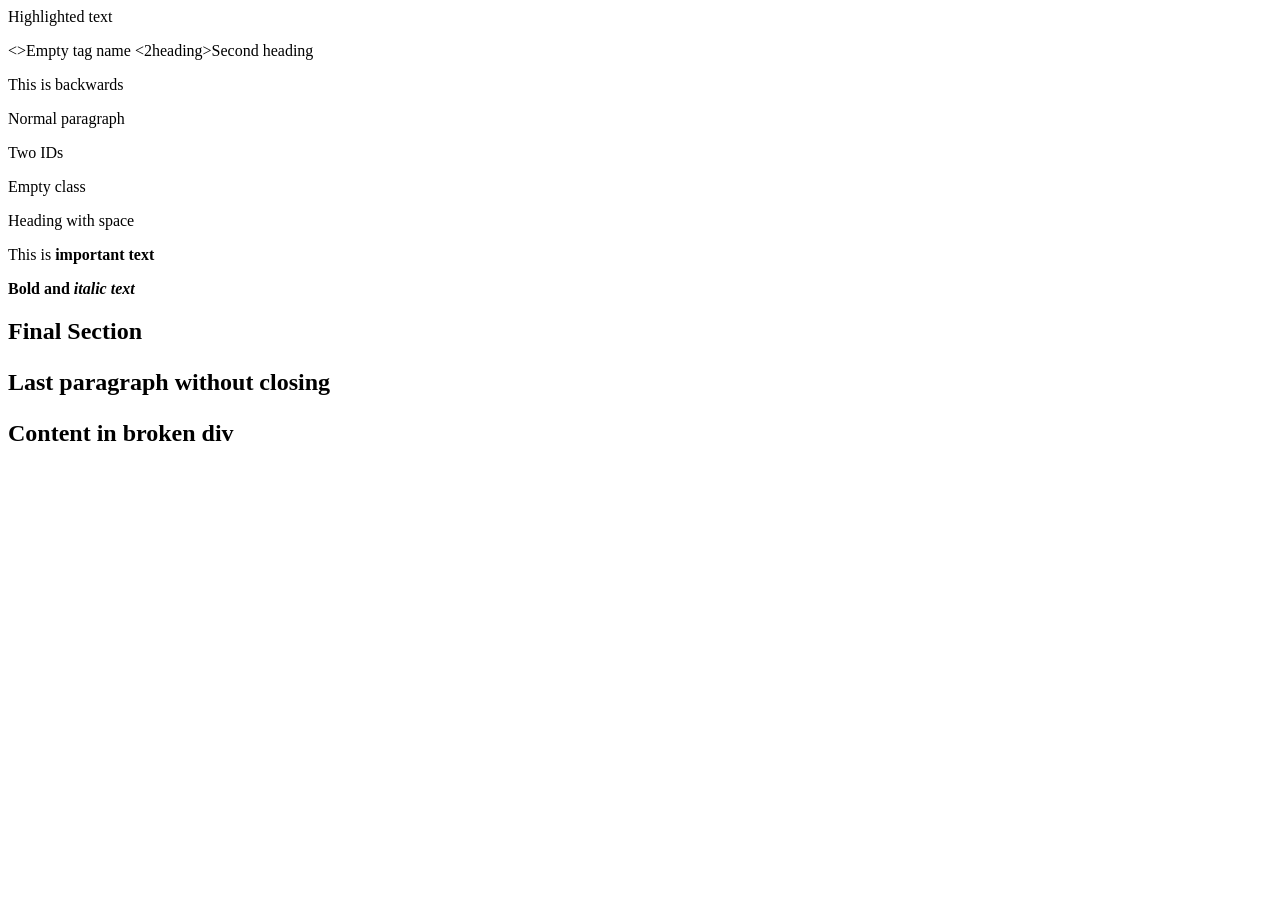
<file: css/act1/index.html>
<!DOCTYPE html>
<!-- ERROR 1: Missing closing html tag at end of document -->
</html>
<!-- ERROR 2: Missing closing head tag -->
</head>
    <!-- ERROR 3: Title tag not closed -->
    <title>My First Website - Introduction to HTML</title>
    
    <!-- ERROR 4: link tag for CSS has wrong attribute -->
    <link rel="stylesheet" href="style.css" type="text/csss">
    
    <!-- ERROR 5: Extra closing tag that shouldn't exist -->
    
    
    <!-- ERROR 6: meta tag broken -->
    <meta charset="/UTF-8>

<!-- ERROR 7: body tag not opened properly -->
<body>
    <!-- ERROR 8: Missing closing h1 tag -->
    <h1>Welcome to My First Website</h1>
    
    <!-- ERROR 9: Paragraph tag with forward slash in wrong place -->
    <p>This is my very first HTML page!</p>
    
    <!-- ERROR 10: h2 tag missing opening angle bracket -->
    <h2>About HTML</h2>
    
    <!-- ERROR 11: Missing opening p tag -->
    <p>HTML stands for HyperText Markup Language.</p>
    
    <!-- ERROR 12: p tag with extra character -->
    <p>It is the standard language for creating web pages.</p>
    
    <!-- ERROR 13: Closing tag without opening tag -->
    
    
    <!-- ERROR 14: h3 tag not closed -->
    <h3>Why Learn HTML?</h3>
    
    <p>HTML is essential because:</p>
    <!-- ERROR 15: Line break tag incorrectly written -->
    <br>It's the foundation of web development</br>
    <!-- ERROR 16: br tag with closing tag (should be self-closing) -->
   <br>It's easy to learn</br>
    <!-- ERROR 17: Missing br tag syntax -->
    <br>It works everywhere</br>
    
    <!-- ERROR 18: h4 with space between letters -->
    <h4>HTML Elements</h4>
    
    <!-- ERROR 19: Missing closing p tag -->
    <p>Every HTML element has an opening and closing tag.</p>
    
    <!-- ERROR 20: Wrong closing tag -->
    <h2>Basic Structure</h3>
    
    <!-- ERROR 21: Paragraph inside paragraph (invalid nesting) -->
    <p>HTML uses tags to structure content.
        <p>Tags are written in angle brackets.</p>
    </p>
    
    <!-- ERROR 22: h5 closing tag doesn't match -->
    <h5>Getting Started</h6>
    
    <!-- ERROR 23: Missing opening tag -->
    You need a text editor and a browser.</p>
    
    <!-- ERROR 24: Element name with number -->
    <p2>Start with a simple HTML file.</p>
    
    <!-- ERROR 25: Closing h3 without opening -->
        </h3>
    
    <!-- ERROR 26: h6 tag incomplete -->
    <h6>Practice Makes Perfect</h6>
    
    <!-- ERROR 27: Tag with quotes -->
    <p>Keep practicing every day!</p>
    
    <!-- ERROR 28: Uppercase tag (inconsistent) -->
    <p>HTML is case-insensitive but use lowercase.</p>
    
    <!-- ERROR 29: Missing angle bracket in closing tag -->
    <h4>Resources/h4>
    
    <p>Check these learning resources:</p>
    <!-- ERROR 30: Missing any tag structure -->
    MDN Web Docs
    <!-- ERROR 31: Only closing tag -->
    </p>
    
    <!-- ERROR 32: h2 tag with dot -->
    <h2>Summary</h2>
    
    <p>HTML is the starting point for web development!</p>
    
    <!-- ERROR 33: Multiple issues - unclosed p tag -->
    <p>Thanks for reading</p>
    
    <!-- ERROR 34: h7 doesn't exist -->
    <h6>Additional Notes</h6>
    
    <!-- ERROR 35: Missing opening h3 -->
    <h3>Important Tips</h3>
    
    <!-- ERROR 36: Wrong closing tag for p -->
    <p>Always validate your HTML code.</p>
    
    <!-- ERROR 37: Self-closing div (invalid) -->
    <div>This shouldn't work</div>
    
    <!-- ERROR 38: h8 doesn't exist -->
    <h6> </h6>
    
    <!-- ERROR 39: Broken p tag -->
    <p>Contact us for more information</p>
    
    <!-- ERROR 40: Missing closing bracket -->
    <p>Email: contact@example.com<p>
    
    <!-- ERROR 41: h9 doesn't exist -->
    <h6>End of Page</h6>
    
    <!-- ERROR 42: Tag name with hyphen -->
    <p>This is invalid</p>
    
    <!-- ERROR 43: Missing opening bracket -->
    <h2>Another Section</h2>
    
    <!-- ERROR 44: Nested headers (invalid) -->
    <h3>Main Topic</h3>
        <h4>Subtopic</h4>
    </h3>
    
    <!-- ERROR 45: Tag with period in name -->
    <p>Paragraph with class syntax in tag</p>
    
    <!-- ERROR 46: Missing closing quote in attribute -->
    <p class="highlight>Highlighted text</p>
    
    <!-- ERROR 47: Empty tag name -->
    <>Empty tag name</>
    
    <!-- ERROR 48: Number at start of tag -->
    <2heading>Second heading</2heading>
    
    <!-- ERROR 49: Forward slash in opening tag -->
    </p>This is backwards</p>
    
    <!-- ERROR 50: Missing equals sign in attribute -->
    <p class"normal">Normal paragraph</p>
    
    <!-- ERROR 51: Duplicate attributes -->
    <p id="first" id="second">Two IDs</p>
    
    <!-- ERROR 52: Attribute without value -->
    <p class=>Empty class</p>
    
    <!-- ERROR 53: Space in tag name -->
    <h 3>Heading with space</h3>
    
    <!-- ERROR 54: Missing closing tag for strong -->
    <p>This is <strong>important text</p>
    
    <!-- ERROR 55: Wrong nesting order -->
    <p><strong>Bold and <em>italic</strong> text</em></p>
    
    <!-- ERROR 56: Tag not properly closed -->
    <h2>Final Section<h2/>
    
    <!-- ERROR 57: Missing closing p tag -->
    <p>Last paragraph without closing
    
    <!-- ERROR 58: Broken div tag -->
    <div
    <p>Content in broken div</p>
    </div>
    
    <!-- ERROR 59: Missing closing body tag -->
    
    <!-- ERROR 60: html tag never closed -->
</file>
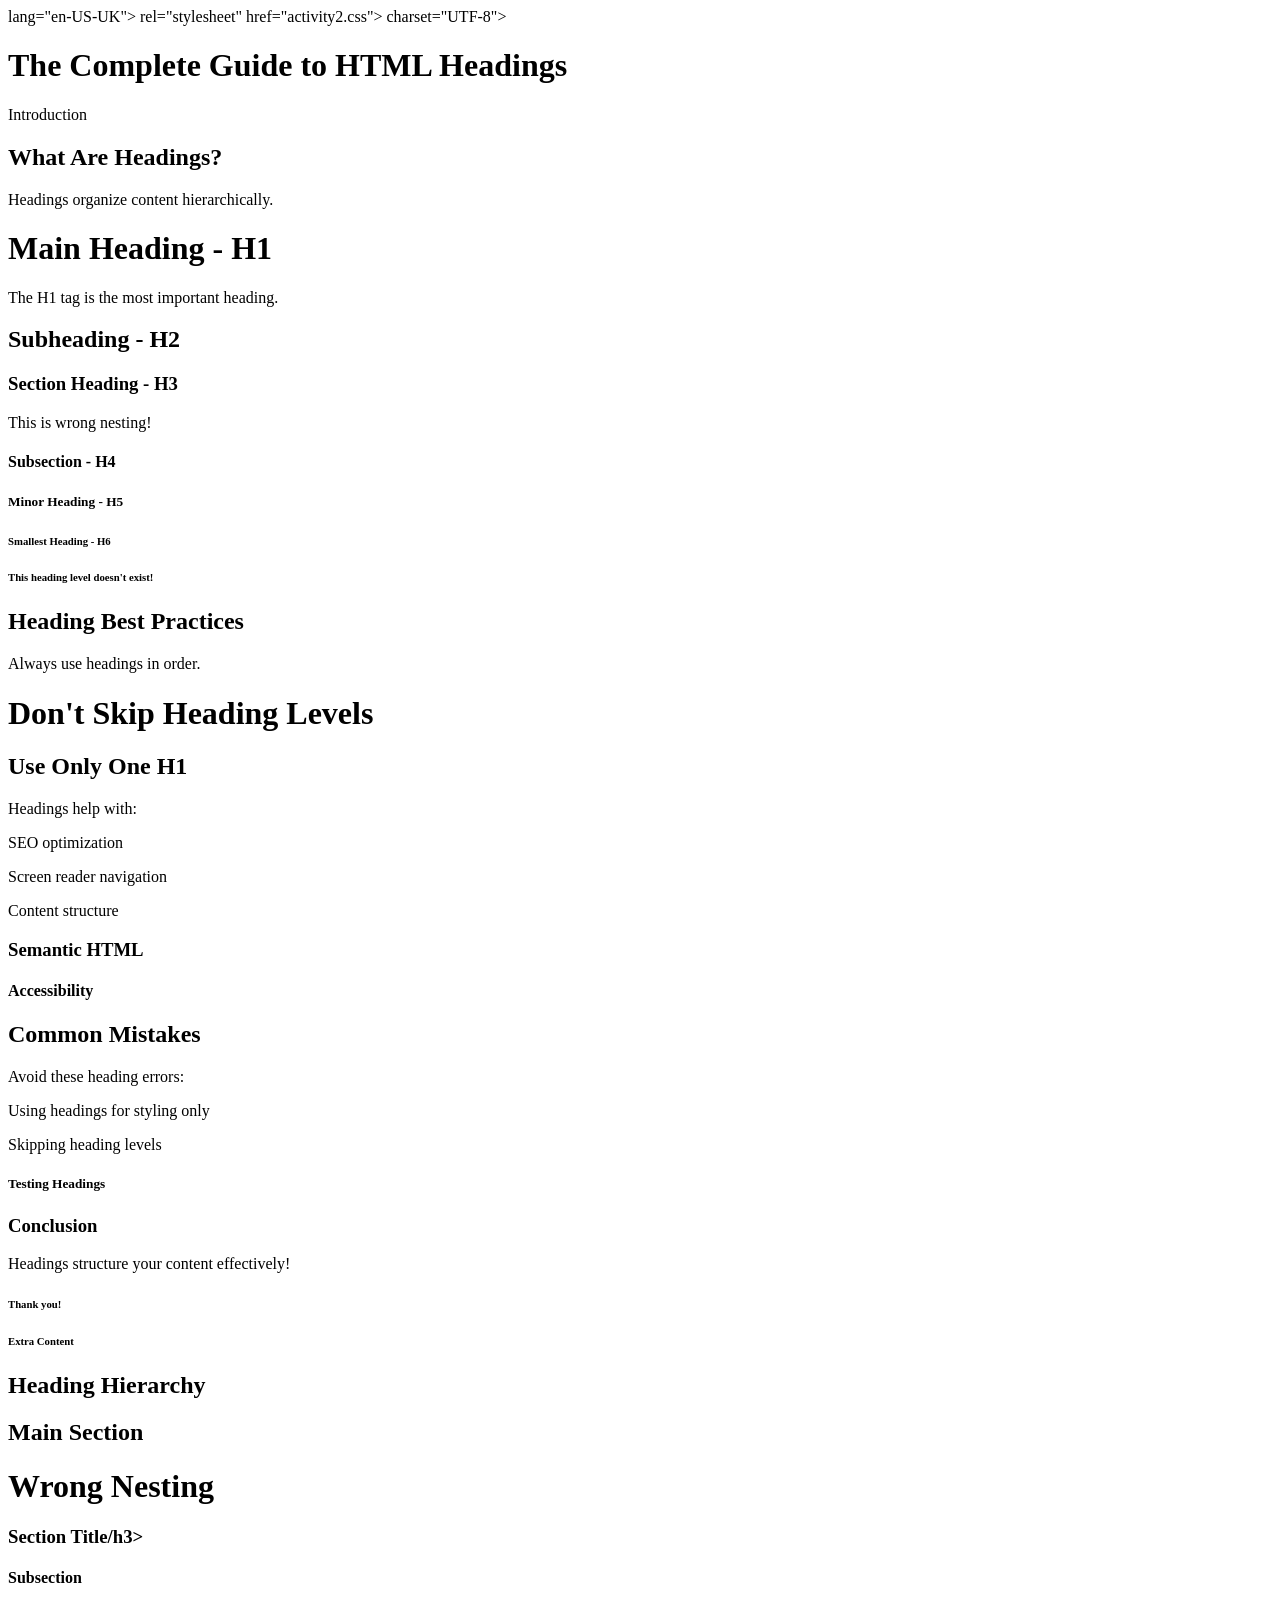
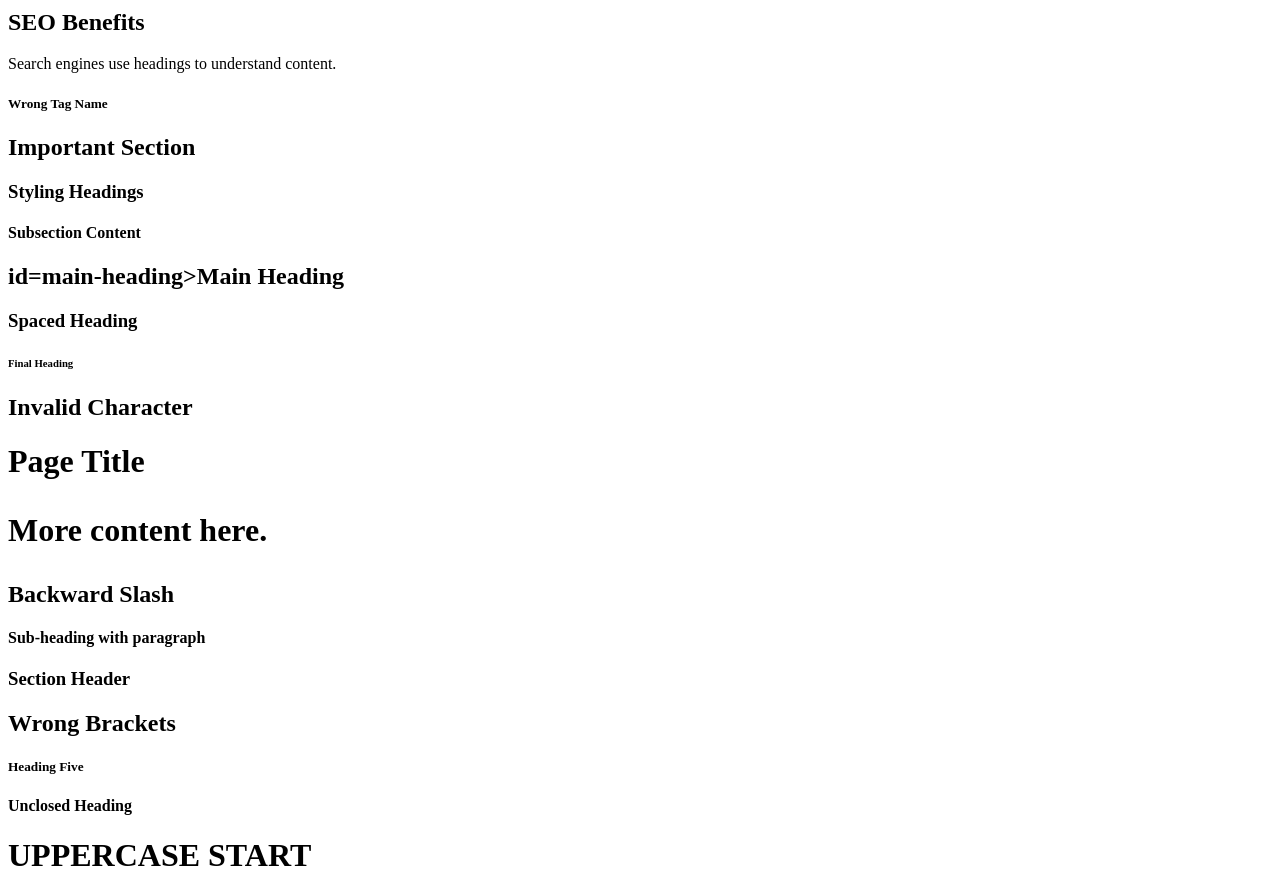
<file: css/act2/index.html>
<!DOCTYPE html>
<!-- ERROR 1: html tag has invalid attribute -->
<html> lang="en-US-UK">
<!-- ERROR 2: Missing > in head tag -->
<head>
    <!-- ERROR 3: Title with broken closing tag -->
    <title>Learning HTML Headings</title>
    
    <!-- ERROR 4: link tag self-closed incorrectly -->
    <link> rel="stylesheet" href="activity2.css"></link>
    
    <!-- ERROR 5: meta tag with wrong quotes -->
    <meta> charset="UTF-8">
    
<!-- ERROR 6: Missing closing head tag -->

<!-- ERROR 7: body tag uppercase -->
<body>
    <!-- ERROR 8: h1 missing closing bracket -->
    <h1> The Complete Guide to HTML Headings</h1>
    
    <!-- ERROR 9: h7 doesn't exist -->
    <h7>Introduction</h7>
    
    <!-- ERROR 10: Missing closing h2 -->
    <h2>What Are Headings?</h2>
    
    <p>Headings organize content hierarchically.</p>
    
    <!-- ERROR 11: h1 closed with h2 -->
    <h1>Main Heading - H1</h2>
    
    <!-- ERROR 12: Missing opening p tag -->
    <p>The H1 tag is the most important heading.</p>
    
    <!-- ERROR 13: h2 with forward slash in opening tag -->
    <h2>Subheading - H2</h2>
    
    <!-- ERROR 14: p tag inside h3 (invalid) -->
    <h3>Section Heading - H3</h3>
        <p>This is wrong nesting!</p>
    </h3>
    
    <!-- ERROR 15: h4 tag missing opening < -->
    <h4>Subsection - H4</h4>
    
    <!-- ERROR 16: Missing closing tag -->
    <h5>Minor Heading - H5</h5>
    
    <!-- ERROR 17: h6 with period in tag -->
    <h6>Smallest Heading - H6</h6>
    
    <!-- ERROR 18: h8 doesn't exist -->
    <h6>This heading level doesn't exist!</h6>
    
    <!-- ERROR 19: Heading with number in middle -->
    <h2>Heading Best Practices</h2>
    
    <!-- ERROR 20: Missing opening tag -->
    <p>Always use headings in order.</p>
    
    <!-- ERROR 21: h1 tag with space -->
    <h1>Don't Skip Heading Levels</h1>
    
    <!-- ERROR 22: Duplicate closing tag -->
    <h2>Use Only One H1</h2>
    
    <!-- ERROR 23: Closing tag without opening -->
    
    
    <p>Headings help with:</p>
    <!-- ERROR 24: Missing closing p -->
    <p>SEO optimization
    <!-- ERROR 25: p with wrong bracket -->
    <p>Screen reader navigation</p>
    <!-- ERROR 26: Only closing tag -->
    <p>Content structure</p>
    
    <!-- ERROR 27: h3 self-closing (invalid) -->
    <h3>Semantic HTML</h3>
    
    <!-- ERROR 28: Mixed case closing tag -->
    <h4>Accessibility</h4>
    
    <!-- ERROR 29: h2 with extra characters -->
    <h2>Common Mistakes</h2>
    
    <p>Avoid these heading errors:</p>
    <!-- ERROR 30: Missing any tags -->
    <p>Using headings for styling only</p>
    <!-- ERROR 31: Broken p tag -->
    <p>Skipping heading levels</p>
    
    <!-- ERROR 32: h5 incomplete closing -->
    <h5>Testing Headings</h5>
    
    <!-- ERROR 33: h3 with quote marks -->
    <h3>Conclusion</h3>
    
    <p>Headings structure your content effectively!</p>
    
    <!-- ERROR 34: h9 doesn't exist -->
    <h6>Thank you!</h6>
    
    <!-- ERROR 35: h10 doesn't exist -->
    <h6>Extra Content</h6>
    
    <!-- ERROR 36: Missing opening h2 -->
    <h2>Heading Hierarchy</h2>
    
    <!-- ERROR 37: h1 inside h2 (invalid nesting) -->
    <h2>Main Section<h2>
        <h1>Wrong Nesting</h1>
    
    
    <!-- ERROR 38: Broken h3 tag -->
    <h3>Section Title/h3></h3>
    
    <!-- ERROR 39: h4 with equals in tag -->
    <h4>Subsection</h4>
    
    <!-- ERROR 40: Missing closing h2 -->
    <h2>SEO Benefits</h2>
    
    <p>Search engines use headings to understand content.</p>
    
    <!-- ERROR 41: h5 with hyphen in tag name -->
    <h5>Wrong Tag Name</h5>
    
    <!-- ERROR 42: Empty heading -->
    
    
    <!-- ERROR 43: h2 with class syntax in tag -->
    <h2>Important Section</h2>
    
    <!-- ERROR 44: Missing opening bracket -->
    <h3>Styling Headings</h3>
    
    <!-- ERROR 45: h4 closed with h5 -->
    <h4>Subsection Content</h4>
    
    <!-- ERROR 46: Attribute without quotes -->
    <h2>id=main-heading>Main Heading</h2>
    
    <!-- ERROR 47: Multiple spaces in tag -->
    <h3>Spaced Heading</h3>
    
    <!-- ERROR 48: h6 not properly closed -->
    <h6>Final Heading</h6>
    
    <!-- ERROR 49: Tag with @ symbol -->
    <h2>Invalid Character</h2>
    
    <!-- ERROR 50: Missing closing tag -->
    <h1>Page Title<h1>
    
    <p>More content here.</p>
    
    <!-- ERROR 51: h2 with wrong slash direction -->
    <h2>Backward Slash</h2>
    
    <!-- ERROR 52: Nested p in h4 -->
    <h4>Sub-heading with paragraph</h4>
    
    <!-- ERROR 53: h3 tag incomplete -->
    <h3>Section Header</h3>
    
    <!-- ERROR 54: Wrong bracket type -->
    <h2>Wrong Brackets</h2>
    
    <!-- ERROR 55: h5 with dot notation -->
    <h5>Heading Five</h5>
    
    <!-- ERROR 56: Missing h4 closing -->
    <h4>Unclosed Heading</h4>
    
    <!-- ERROR 57: h1 lowercase closing -->
    <h1>UPPERCASE START</h1>
    
    <!-- ERROR 58: Broken body closing -->
    </body>
    
    <!-- ERROR 59: Missing > on closing html -->
    </html>
    
    <!-- ERROR 60: Extra closing html tag -->
</file>
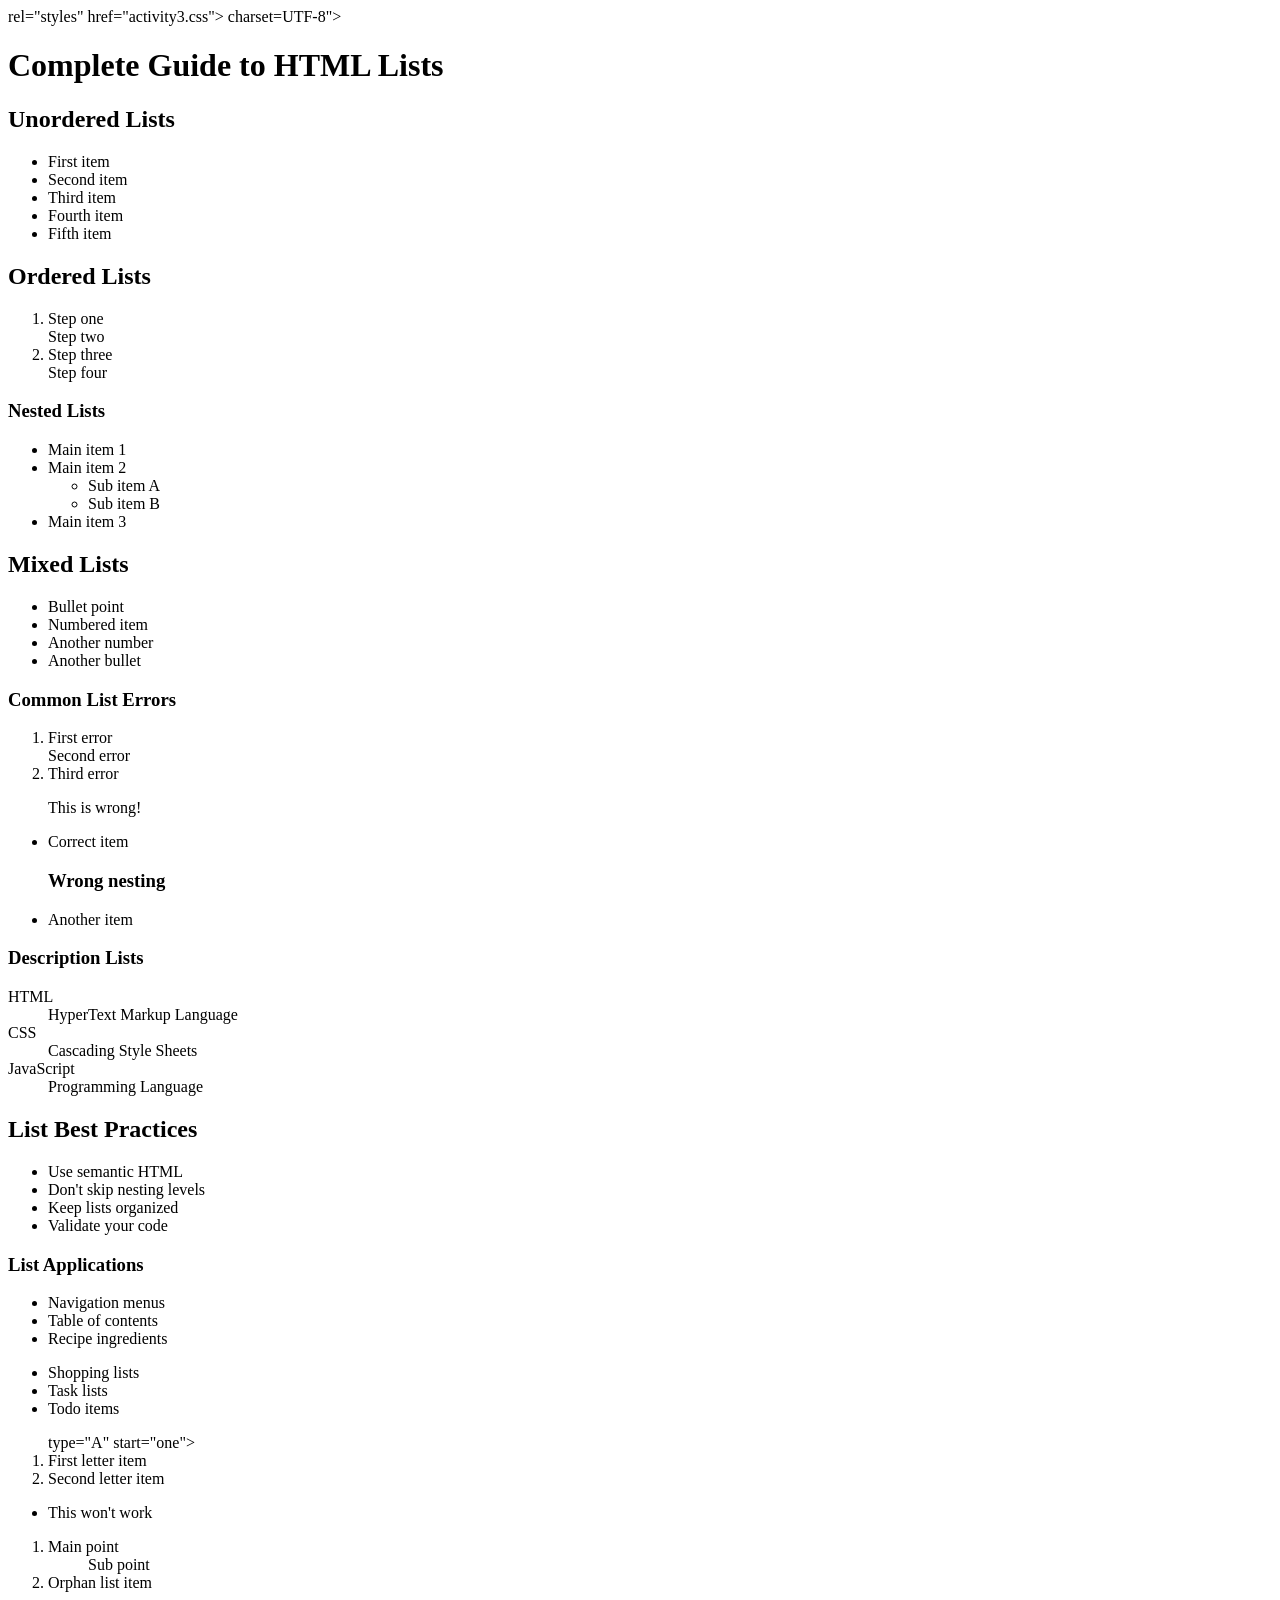
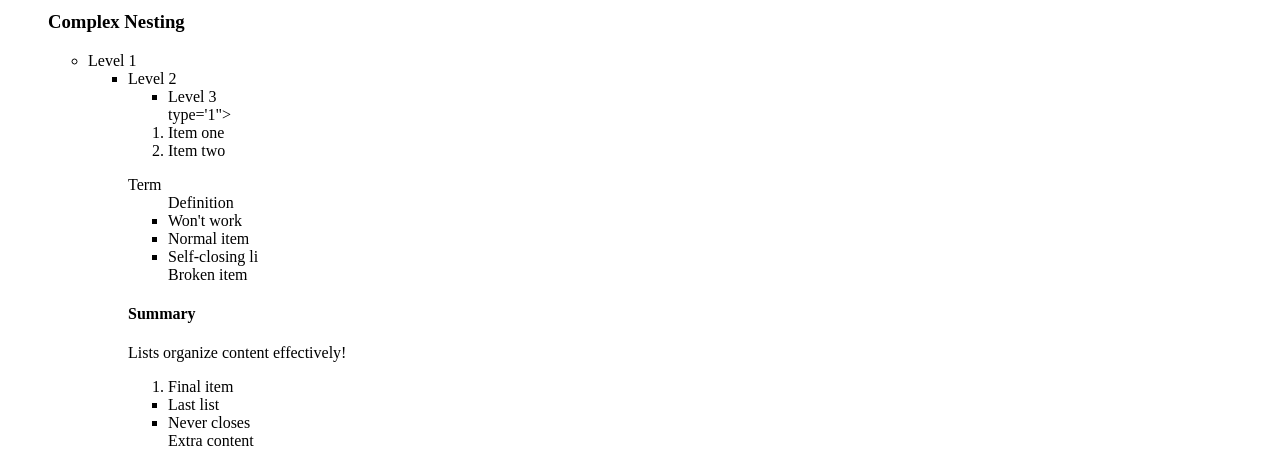
<file: css/act3/index.html>
<!DOCTYPE html>
<html>
<!-- ERROR 1: head tag incomplete -->
<head>
    <!-- ERROR 2: title not closed -->
    <title>Mastering HTML Lists</title>
    
    <!-- ERROR 3: link with wrong rel value -->
    <link> rel="styles" href="activity3.css">
    
    <!-- ERROR 4: meta tag broken -->
    <meta> charset=UTF-8">
    
<!-- ERROR 5: Missing closing head -->

</head>
    <!-- ERROR 6: h1 not closed -->
    <h1>Complete Guide to HTML Lists</h1>
    
    <h2>Unordered Lists</h2>
    
    <!-- ERROR 7: ul not closed properly -->
    <ul>
        <li>First item</li>
        <!-- ERROR 8: Missing closing li -->
        <li>Second item</li>
        <li>Third item</li>
        <!-- ERROR 9: li with wrong tag name -->
        <li>Fourth item</li>
        <!-- ERROR 10: il instead of li -->
        <li>Fifth item</li>
    </ul>
    
    <h2>Ordered Lists</h2>
    
    <!-- ERROR 11: ol spelled wrong -->
    <ol>
        <li>Step one</li>
        <!-- ERROR 12: Missing li tags -->
        Step two
        <li>Step three</li>
        <!-- ERROR 13: Only closing tag -->
        </li>
        <!-- ERROR 14: Forward slash in opening tag -->
        </li>Step four</li>
    </ol>
    
    <h3>Nested Lists</h3>
    
    <ul>
        <li>Main item 1</li>
        <li>Main item 2</li>
            <!-- ERROR 15: Nested ul not in li -->
        
        <ul>
            <li>Sub item A</li>
            <li>Sub item B</li>
        </ul>
        <!-- ERROR 16: Missing closing li above -->
        <li>Main item 3</li>
    </ul>
    
    <!-- ERROR 17: Wrong closing tag -->
    <h2>Mixed Lists</h2>
    
    <!-- ERROR 18: ul with forward slash -->
    <ul>
        <li>Bullet point</li>
        <!-- ERROR 19: ol inside ul without li wrapper -->
        
            <li>Numbered item</li>
            <!-- ERROR 20: Missing closing li -->
            <li>Another number</li>
        </ol>
        <li>Another bullet</li>
    </ul>
    
    <h3>Common List Errors</h3>
    
    <!-- ERROR 21: OL uppercase -->
    <ol>
        <!-- ERROR 22: li incomplete -->
        <li> First error</li>
        <!-- ERROR 23: Missing opening li -->
        Second error</li>
        <!-- ERROR 24: li with dot -->
        <li>Third error</li>
    </ol>
    
    <!-- ERROR 25: p tag inside ul (invalid) -->
    <ul>
        <p>This is wrong!</p>
        <li>Correct item</li>
        <!-- ERROR 26: h3 inside ul without li -->
        <h3>Wrong nesting</h3>
        <li>Another item</li>
    </ul>
    
    <h3>Description Lists</h3>
    
    <!-- ERROR 27: dl tag wrong -->
    <dl>
        <!-- ERROR 28: dt not closed -->
        <dt>HTML</dt>
        <dd>HyperText Markup Language</dd>
        <!-- ERROR 29: Wrong tag for dd -->
        <dt>CSS</dt>
        <dd>Cascading Style Sheets</dd>
        <!-- ERROR 30: Missing closing dt -->
        <dt>JavaScript</dt>
        <dd>Programming Language</dd>
    </dl>
    
    <!-- ERROR 31: Missing h2 opening -->
    <h2>List Best Practices</h2>
    
    <ul>
        <li>Use semantic HTML</li>
        <li>Don't skip nesting levels</li>
        <!-- ERROR 32: Missing closing li above -->
        <!-- ERROR 33: Empty li tags -->
    
        <li>Keep lists organized</li>
        <!-- ERROR 34: li with space in tag -->
        <li>Validate your code</li>
    </ul>
    
    <!-- ERROR 35: ol not opened -->
    </ol>
    
    <h3>List Applications</h3>
    
    <!-- ERROR 36: ul with space -->
    <ul>
        <li>Navigation menus</li>
        <li>Table of contents</li>
        <li>Recipe ingredients</li>
    </ul>
    <!-- ERROR 37: Missing closing li above -->
    
    <!-- ERROR 38: Broken ul tag -->
    <ul>
        <li>Shopping lists</li>
        <li>Task lists</li>
        <!-- ERROR 39: br inside li incorrectly -->
        <li>Todo items</li>
    </ul>
    
    <!-- ERROR 40: ol with attribute error -->
    <ol> type="A" start="one">
        <li>First letter item</li>
        <li>Second letter item</li>
        <!-- ERROR 41: Missing closing li -->
    </ol>
    
    <!-- ERROR 42: ul self-closing -->
    <ul/>
        <li>This won't work</li>
    </ul>
    
    <!-- ERROR 43: Nested ol wrong -->
    <ol>
        <li>Main point</li>
            <ol>
                <!-- ERROR 44: li with equals -->
                <li=>Sub point</li>
            <!-- ERROR 45: Missing closing ol -->
        </li>
    </ol>
    
    <!-- ERROR 46: List item outside list -->
    <li>Orphan list item</li>
    
    <h3>Complex Nesting</h3>
    
    <ul>
        <li>Level 1</li>
            <ul>
                <li>Level 2</li>
                    <!-- ERROR 47: ul not closed -->
                    <ul>
                        <li>Level 3</li>
                </ul>
    <!-- ERROR 48: ol with wrong quotes -->
    <ol> type='1">
        <li>Item one</li>
        <!-- ERROR 49: Missing li opening -->
        <li>Item two</li>
    </ol>
    
    <!-- ERROR 50: dl missing closing -->
    <dl>
        <dt>Term</dt>
        <dd>Definition</dd>
    
    <!-- ERROR 51: ul tag with number -->
    <ul>
        <li>Won't work</li>
    </ul>
    
    <!-- ERROR 52: Broken li tag -->
    <ul>
        <li>Normal item</li>
        <li/>Self-closing li</li>
        <!-- ERROR 53: li with hyphen -->
        <li->Broken item</li>
    </ul>
    
    <!-- ERROR 54: Missing closing h4 -->
    <h4>Summary</h4>
    
    <p>Lists organize content effectively!</p>
    
    <!-- ERROR 55: ol lowercase closing with uppercase opening -->
    <ol>
        <li>Final item</li>
    </ol>
    
    <!-- ERROR 56: ul never closed -->
    <ul>
        <li>Last list</li>
        <li>Never closes</li>
    
    <!-- ERROR 57: Missing closing li above -->
    
    <!-- ERROR 58: body tag broken closing -->
    </body>
    
    <!-- ERROR 59: html closing incomplete -->
    </html>
    
    <!-- ERROR 60: Extra text after html -->
    Extra content
</file>
<file: css/act1/style.css>
/* Activity 1: Basic CSS Properties - 25 Errors to Find */

/* ERROR 1: Missing opening brace */
<body>
    /* ERROR 2: background-color misspelled */
    background-color: lightblue;
    /* ERROR 3: Missing semicolon after property */
    color: #333;
    /* ERROR 4: font-family value not in quotes when it has spaces */
    font-family: ArialSans Serif;
    /* ERROR 5: margin with only 3 values (should be 1, 2, or 4) */
    margin: 10px 20px 30px;
}

/* ERROR 6: h1 selector has extra dot */
<h1> {
    /* ERROR 7: color value invalid format */
    color: darkblue;
    /* ERROR 8: font-size missing unit */
    font-size: 36px;
    /* ERROR 9: text-align value misspelled */
    text-align: center;
}

/* ERROR 10: Missing closing brace for p selector */
</p> {
    /* ERROR 11: line-height with wrong unit */
    line-height: 1.5px;
    /* ERROR 12: padding negative value without proper syntax */
    padding: -10px;

/* ERROR 13: Selector with space in element name */
<h2> {
    /* ERROR 14: text-decoration value invalid */
    text-decoration: underlined;
    /* ERROR 15: Invalid property name */
    font-wait: bold;
}

/* ERROR 16: Missing selector before brace */
{
    padding: 15px;
}

/* ERROR 17: Comment not closed properly */
/* This is a comment that helps style the page
h3 {
    /* ERROR 18: Duplicate semicolons */
    color: green;
    /* ERROR 19: margin shorthand with wrong syntax */
    margin: 10px;
}

/* ERROR 20: Missing colon between property and value */
h4 {
    font-size: 20px;
    /* ERROR 21: border shorthand wrong order */
    border: red 2px;
}

/* ERROR 22: CSS property outside of selector */
background-color: yellow;

/* ERROR 23: Colon instead of semicolon */
h5 {
    font-weight: bold:
}

/* ERROR 24: Property with equals sign instead of colon */
h6 {
    color: blue;
}

/* ERROR 25: Missing closing comment */
/* Final styles for the page
</file>
